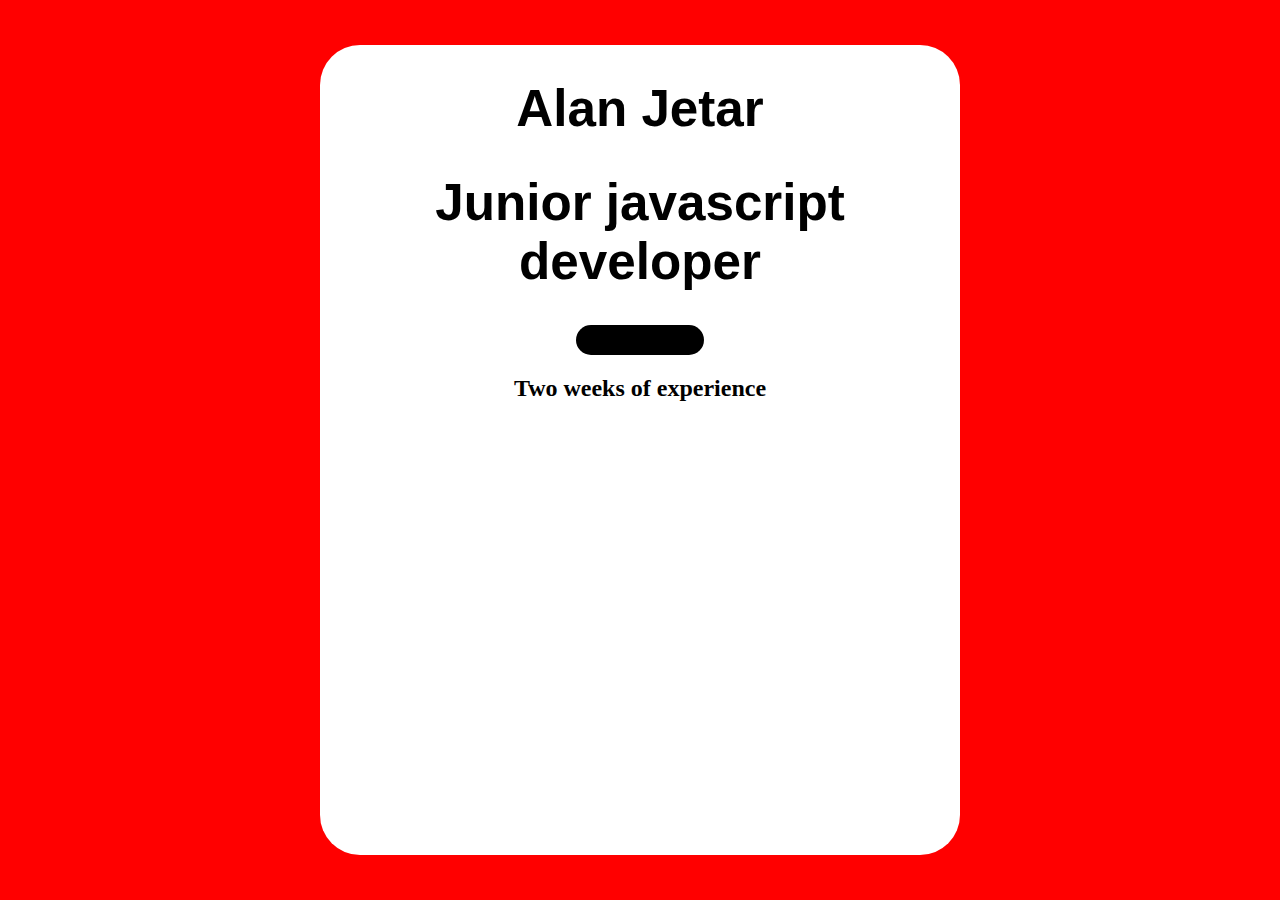
<file: Index.html>
<!DOCTYPE html>
<html lang="en">
<head>
    <meta charset="UTF-8">
    <meta name="viewport" content="width=device-width, initial-scale=1.0">
    <link rel="shortcut icon" href="./Sources/favicon.ico" type="image/x-icon">
    <link rel="stylesheet" href="./CSS/main.css">
    <title>AlanKiri</title>
</head>
<body class="container">
        <div class="center-div"id="textContainer">
                <h1 class="rainbow-text">Alan Jetar </h1> 
                <h1>Junior javascript developer</h1>
                <a href="./Info.html">
                    <button class="rainbowButton"  type="button">Learn more</button>
                </a>
                <h2>Two weeks of experience</h2>
        </div>

</body>
</html>
</file>
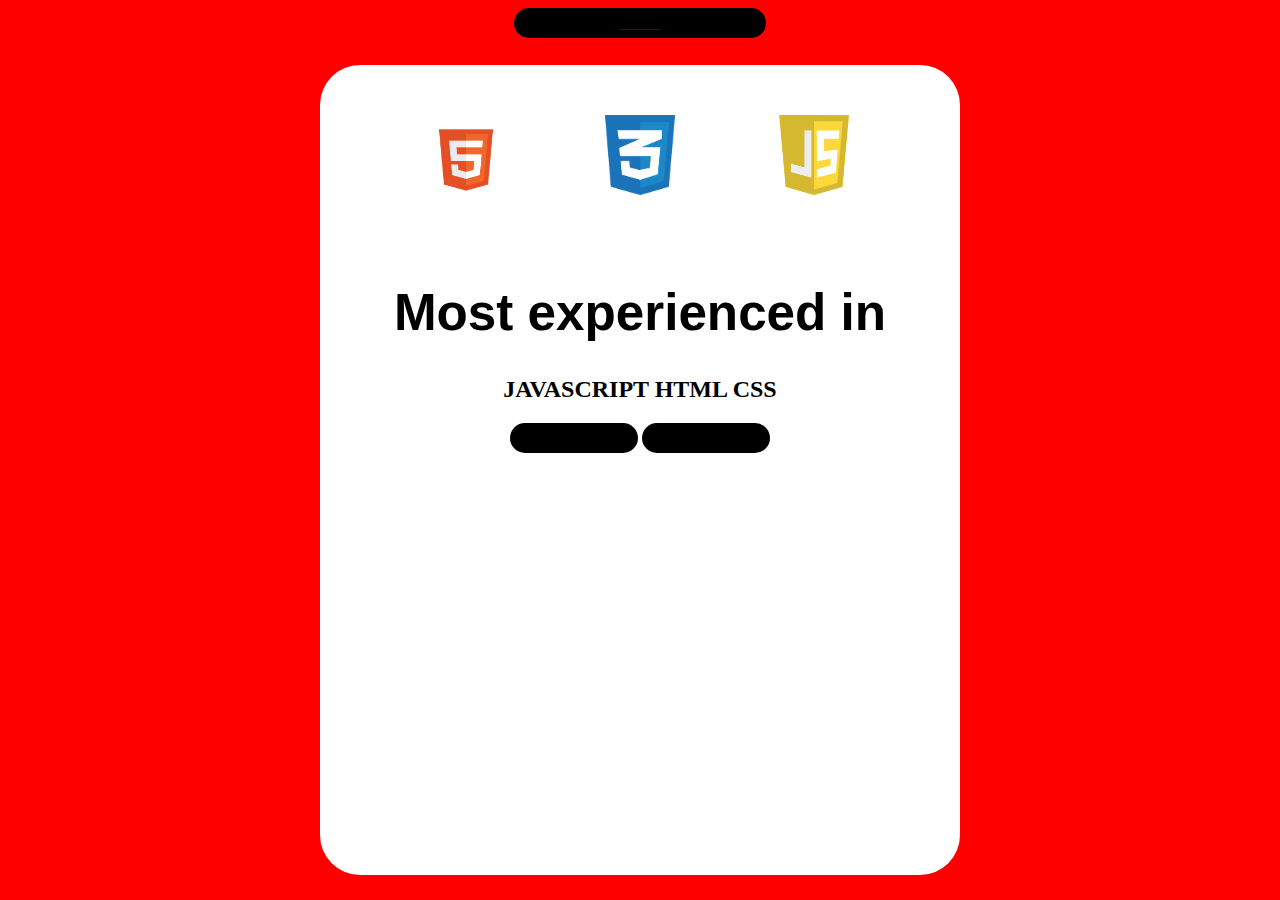
<file: Info.html>
<!DOCTYPE html>
<html lang="en">
<head>
    <meta charset="UTF-8">
    <meta name="viewport" content="width=device-width, initial-scale=1.0">
    <link rel="shortcut icon" href="./Sources/favicon.ico" type="image/x-icon">
    <link rel="stylesheet" href="./CSS/main.css">
    <title>AlanKiri</title>
</head>
<body class="container">
    <a href="./Index.html">
        <BUtton class="rainbowButton" style="margin:0 auto; display:block;">Return</BUtton>
    </a>

    <div  style="margin-top: 20px;" class="center-div" id="textContainer">

        <img  style="max-width: 70px; margin: 50px;" src="./Sources/html.png" alt="HTML">
        <img  style="max-width: 70px; margin: 50px;" src="./Sources/css.png" alt="CSS">
        <img  style="max-width: 70px; margin: 50px;" src="./Sources/javascript.png" alt="JAVASCRIPT">

        <H1>Most experienced in</H1>
        <h2>JAVASCRIPT HTML CSS</h2>
        <button class="rainbowButton" id="discordButton" >Discord</button> 
        <a href="https://github.com/AlanKiri" target="_blank">
            <button class="rainbowButton" >GitHub</button> 
        </a>
    </div>

    <script src="./JS/main.js"></script>
</body>
</html>
</file>
<file: CSS/main.css>
.container {
    background: #ff0000;
    animation-name: rainbowBackground;
    animation-duration: 10s;
    animation-iteration-count: infinite;     
}

@keyframes rainbowBackground {
    0% {background-color: #ff0000}
    12.5% {background-color: #ffa500}
    25% {background-color: #ffff00}
    37.5% {background-color: #008000}
    50% {background-color: #0000ff}
    62.5% {background-color: #4b0082}
    75% {background-color: #ee82ee}
    87.5% {background-color: #9999FF}
    100% {background-color: #ff0000}

}
@keyframes rainbowText {
    0% {color: #ff0000}
    12.5% {color: #ffa500}
    25% {color: #ffff00}
    37.5% {color: #008000}
    50% {color: #0000ff}
    62.5% {color: #4b0082}
    75% {color: #ee82ee}
    87.5% {color: #9999FF}
    100% {color: #ff0000}

}

@keyframes makeSmall {
    from {width:50%;height:90%}
    to {width:40%; height:70%}

}
@keyframes makeBig {
    from {width:40%;height:70%}
    to {width:50%;height:90%; border-radius: 40px;}
    

}

.center-div  {
    margin: 0;
    position: absolute;
    top: 50%;
    left: 50%;
    -ms-transform: translate(-50%, -50%);
    transform: translate(-50%, -50%);
}

#textContainer {
    background-color: white;
    border-radius: 40px;
    animation-name: makeBig;
    animation-duration: 1s; 
    width: 50%;
    height: 90%;
    text-align: center;
}

#textContainer:hover {
    animation-name: makeSmall;
    animation-duration: 1s; 
    width: 40%;
    height: 70%;

}


h1  {
    text-align: center;
    font-size: 4vw;
    font-family: sans-serif;

    
}


.rainbow-text {
 
    animation-name: rainbowText;
    animation-duration: 10s;
    animation-iteration-count: infinite; 
}

.rainbowButton {
    height: 30px;
    width: 20%;
    border:none;
    border-radius: 20px;
    background-color: black;
    
    animation-name: rainbowText;
    animation-duration: 10s;
    animation-iteration-count: infinite; 
}

.rainbowButton:hover {
    animation-name: rainbowBackground;
    animation-duration: 10s;
    animation-iteration-count: infinite; 
}
</file>
